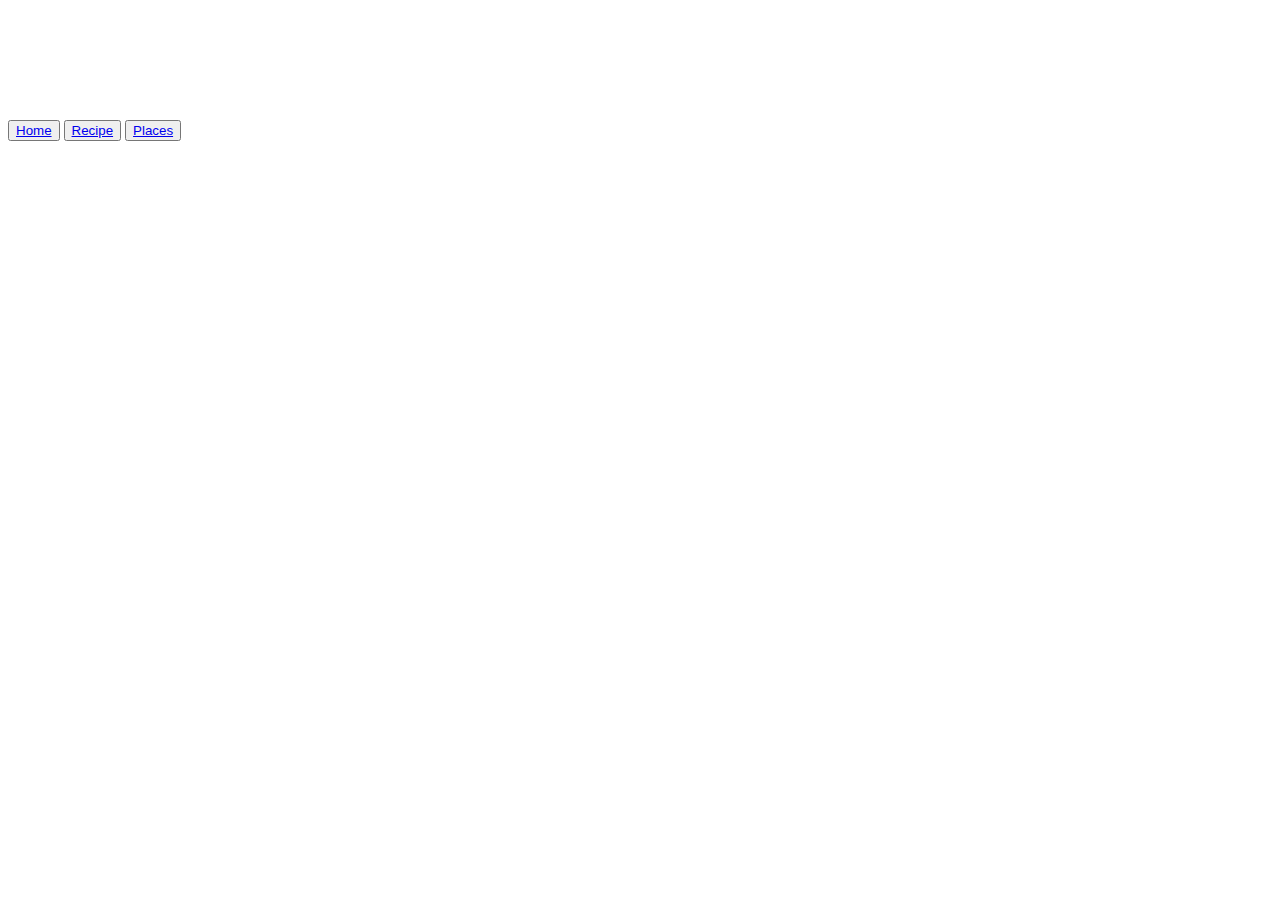
<file: recipe.html>
<!DOCTYPE html>
<html lang="en">
  <head>
    <meta charset="UTF-8" />
    <meta http-equiv="X-UA-Compatible" content="IE=edge" />
    <meta name="viewport" content="width=device-width, initial-scale=1.0" />
    <link
      href="https://cdn.jsdelivr.net/npm/bootstrap@5.1.3/dist/css/bootstrap.min.css"
      rel="stylesheet"
      integrity="sha384-1BmE4kWBq78iYhFldvKuhfTAU6auU8tT94WrHftjDbrCEXSU1oBoqyl2QvZ6jIW3"
      crossorigin="anonymous"
    />
    <link rel="stylesheet" href="style.css" />
    <title>Recipe</title>
  </head>
  <body>
    <header class="p-5 bg-success text-center">
      <h1>How to make Chicken Biryani</h1>
    </header>
    <nav class="navbar bg-light px-5">
      <button type="button" class="btn btn-primary">
        <a class="text-white" href="/index.html">Home</a>
      </button>

      <button type="button" class="btn btn-warning">
        <a class="text-white" href="/recipe.html">Recipe</a>
      </button>

      <button type="button" class="btn btn-danger">
        <a class="text-white" href="/places.html">Places</a>
      </button>
    </nav>

    <h1>Chicken Biryani</h1>
    <div class="p-5 bg-info">
      <h2 class="ingediants-title">List of ingrediants</h2>
      <ul>
        <li>300 g basmati rice</li>
        <li>25g butter</li>
        <li>1 large onion, finely sliced</li>
        <li>1 bay leaf</li>
        <li>3 cardamom pods</li>
        <li>small cinnamon stick</li>
        <li>1 tsp turmeric</li>
        <li>4 skinless chicken breasts, cut into large chunks</li>
        <li>4 tbsp balti curry paste</li>
        <li>85g raisins</li>
        <li>850ml chicken stock</li>
        <li>
          30g coriander, ½ chopped, ½ leaves picked and 2 tbsp toasted flaked
          almonds, to serve
        </li>
      </ul>
    </div>

    <section class="p-5 bg-warning">
      <h3 class="method-title">Method</h3>

      <ul>
        <li>
          STEP 1 Soak 300g basmati rice in warm water, then wash in cold until
          the water runs clear.
        </li>

        <li>
          STEP 2 Heat 25g butter in a saucepan and cook 1 finely sliced large
          onion with 1 bay leaf, 3 cardamom pods and 1 small cinnamon stick for
          10 mins.
        </li>
        <li>
          STEP 3 Sprinkle in 1 tsp turmeric, then add 4 chicken breasts, cut
          into large chunks, and 4 tbsp curry paste. Cook until aromatic.
        </li>
        <li>
          STEP 4 Stir the rice into the pan with 85g raisins, then pour over
          850ml chicken stock.
        </li>
        <li>
          STEP 5 Place a tight-fitting lid on the pan and bring to a hard boil,
          then lower the heat to a minimum and cook the rice for another 5 mins.
        </li>
        <li>
          STEP 6 Turn off the heat and leave for 10 mins. Stir well, mixing
          through 15g chopped coriander. To serve, scatter over the leaves of
          the remaining 15g coriander and 2 tbsp toasted almonds.
        </li>
      </ul>
    </section>
  </body>
</html>
</file>
<file: style.css>
h1 {
  color: white;
  font-family: "Times New Roman", Times, serif;
  text-align: center;
  padding: 20px;
}
h2 {
  font-family: "Times New Roman", Times, serif;
  padding: 20px;
}
h3 {
  font-family: "Times New Roman", Times, serif;
  padding: 20px;
}
.nav-color {
  color: white;
}

img {
  display: block;
  margin: 0 auto;
}

.google-maps {
  width: 50%;
  height: auto;
}

ul {
  color: white;
}

.ingediants-title,
.method-title {
  color: white;
}
.restaurant-list {
  color: black;
}

@media only screen and (max-width: 620px) {
  header > h1 {
    color: pink;
  }

  .restaurant-list {
    color: green;
  }

  .google-maps {
    width: 70%;
  }

  header > h1 {
    font-size: 20px;
  }
  .ingrediants-list {
    list-style-type: square;
  }
  .ingediants-title {
    font-size: 45px;
    text-align: center;
  }
}
</file>
